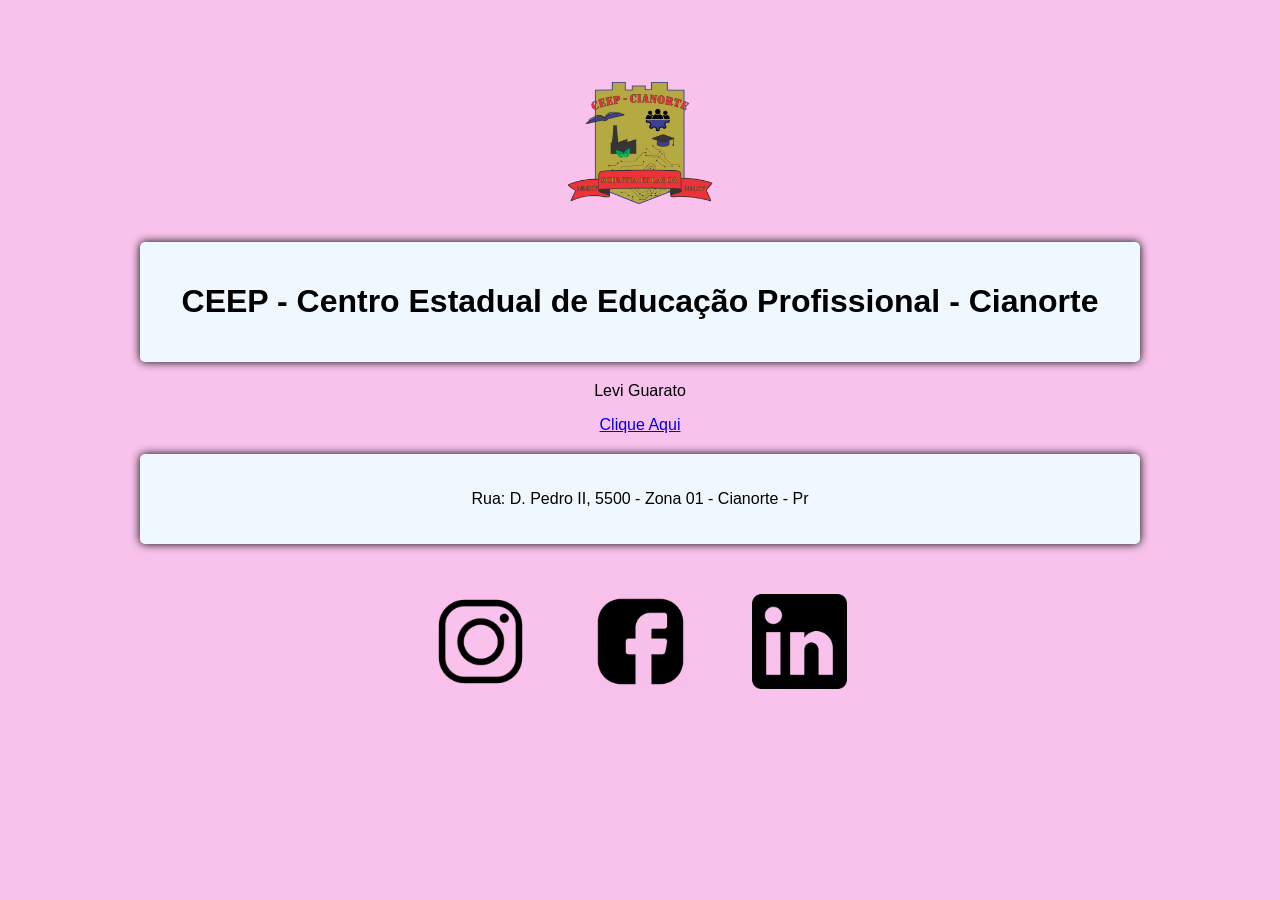
<file: index.html>
<!DOCTYPE html>
<html lang="pt-BR">

  <head>
    <meta charset="UTF-8" />
    <meta name="viewport" content="width=device-width, initial-scale=1.0" />


    <title>CEEP - Cianorte</title>

<link rel="apple-touch-icon" sizes="180x180" href="./apple-touch-icon.png">
<link rel="icon" type="image/png" sizes="32x32" href="./favicon-32x32.png">
<link rel="icon" type="image/png" sizes="16x16" href="./favicon-16x16.png">
<link rel="manifest" href="./site.webmanifest">

    <link rel="stylesheet" href="style.css">
  
  </head>

  <body>
    <img src="./CEEPlogobrasao-main/1.webp">

      <head>
        <style>
          img {
            max-width: 150px; 
            width: 100%;      
            height: auto;    
          }
        </style>
      </head>
      
      <header class="container">
    
      <h1>CEEP - Centro Estadual de Educação Profissional - Cianorte</h1>

    </header>

    <header>
  

    <main>
      <p>Levi Guarato</p>
      <a link href="pagina2.html">Clique Aqui</a>
    

    <footer class="container">
      <p>Rua: D. Pedro II, 5500 - Zona 01 - Cianorte - Pr</p>
    </footer>
 
    <header>
      <a href="https://www.instagram.com/ceepcianorte/"><img id="insta" src="./CEEPlogobrasao-main/instagram.webp"></a>
    
    
    <a href="https://www.facebook.com/ceepcianorte/?locale=pt_BR"><img id="face" src="./CEEPlogobrasao-main/facebook.webp"></a>
    
    
    <a href="https://br.linkedin.com/school/ceep-cianorte/"><img id="linke" src="./CEEPlogobrasao-main/linkedin.webp"></a>
    

    </header>
  </body>
</html>
</file>
<file: style.css>
@import url('https://fonts.googleapis.com/css2?family=Merriweather:ital,opsz,wght@0,18..144,300..900;1,18..144,300..900&display=swap');
 body {
    background-color: rgb(248, 194, 236);
      font-family: "playwrite", Arial, Helvetica, sans-serif ;
      text-align: center;
      padding-top: 60px;
      font-weight: 400;
      font-style: normal;
   
  
}

.container {
  max-width: 960px;
  margin: 20px auto;
  padding: 20px;
  background-color: aliceblue;
  border-radius: 5px;
  box-shadow: 0 0 10px rgb(0, 0, 0);
  position: relative;


}

#insta {
  width: 95px;
  padding: 30px;
}

#face {
  width: 95px;
  padding: 30px;
}

#linke {
  width: 95px;
  padding: 30px;
}
</file>
